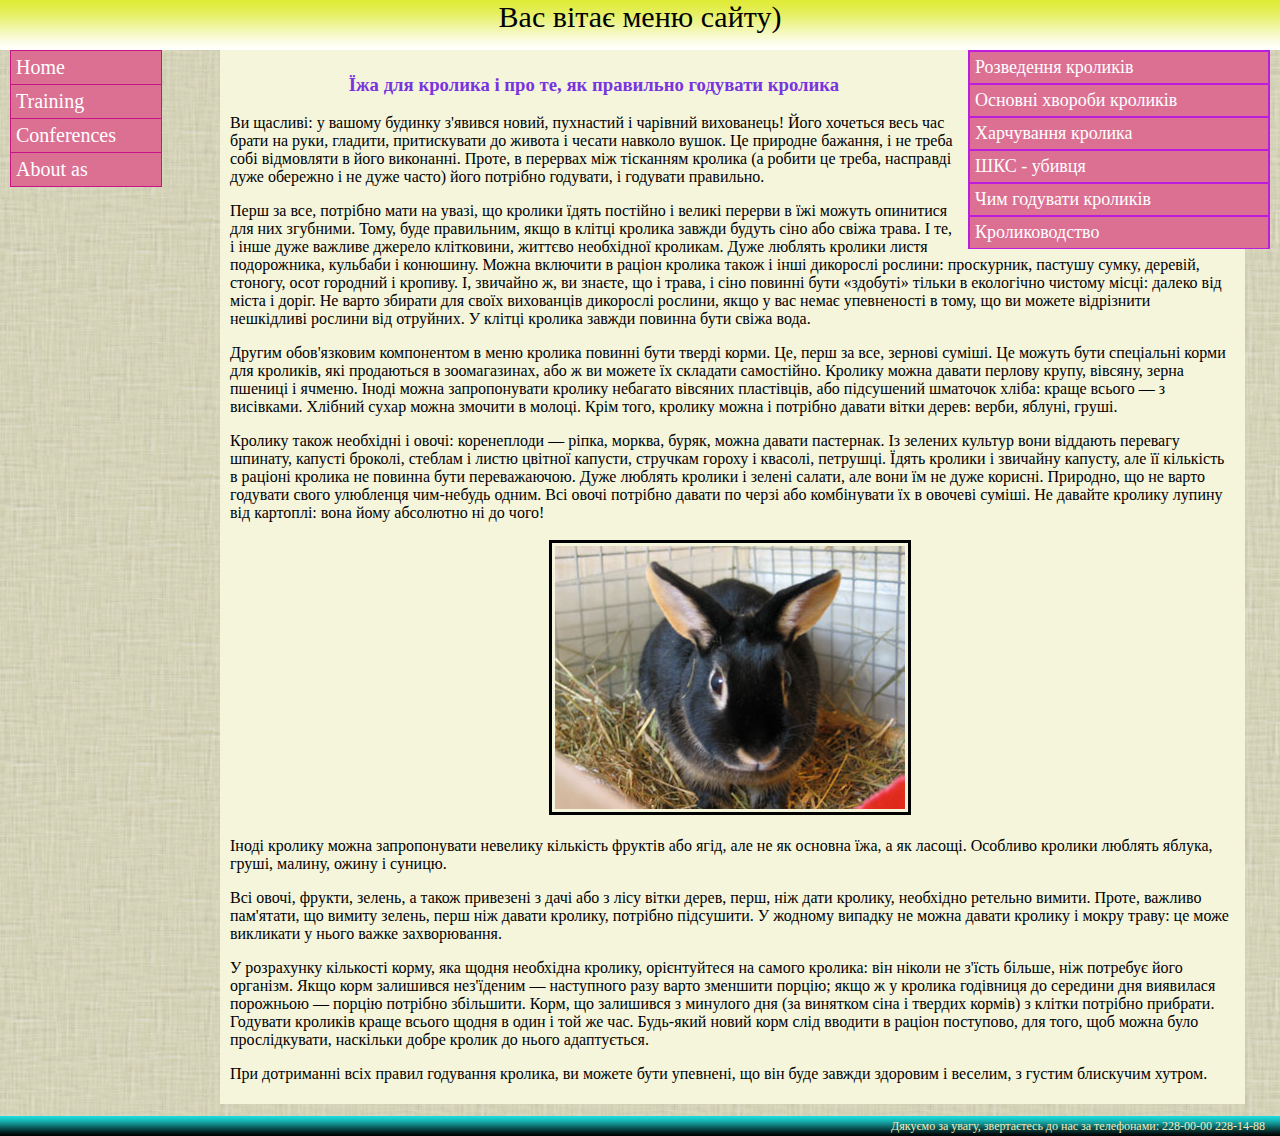
<file: index_better.html>
<!DOCTYPE html>
<html>
    <head>
        <meta charset="UTF-8">
        <title>Menu_Homework</title>
        <link href="css/main.css" rel="stylesheet" media="screen">
    </head>
    <body>
    <div id="wrapper">
        <header>Вас вітає меню сайту)</header>
        <nav>
            <ul>
                <li>
                    <a href="index.html">Home</a>
                </li>
                <li>
                    <a href="training.html">Training</a>
                </li>
                <li>
                    <a href="conferences.html">Conferences</a>
                </li>
                <li>
                    <a href="about.html">About as</a>
                </li>
            </ul>
        </nav>
        <aside>
            <ul>
                <li>
                    <a href="http://homebiznes.in.ua/biznes-z-rozvedennya-krolykiv/">Розведення кроликів</a>
                </li>
                <li>
                    <a href="http://www.fadr.msu.ru/rin/vestnic/vestnic2_01/2_9_01.htm">Основні хвороби кроликів</a>
                </li>
                <li>
                    <a href="http://www.lady.if.ua/index.php?newsid=291">Харчування кролика</a>
                </li>
                <li>
                    <a href="http://krolykdrog.ucoz.com/publ/veterinarna_medicina/zduttja_zhivota_u_krolikiv_shks_bezmovnij_vbivcja/2-1-0-7">ШКС - убивця</a>
                </li>
                <li>
                    <a href="http://a-yak.com/chim-goduvati-krolikiv/">Чим годувати кроликів</a>
                </li>
                <li>
                    <a href="http://mwob.com.ua/archive/index.php/t-1852.html">Кролиководство</a>
                </li>
            </ul>
        </aside>
        <article>
            <h3>Їжа для кролика і про те, як правильно годувати кролика</h3>
            <section>
                <p>Ви щасливі: у вашому будинку з'явився новий, пухнастий і чарівний вихованець! Його хочеться весь час брати на руки, гладити, притискувати до живота і чесати навколо вушок. Це природне бажання, і не треба собі відмовляти в його виконанні. Проте, в перервах між тісканням кролика (а робити це треба, насправді дуже обережно і не дуже часто) його потрібно годувати, і годувати правильно.</p>
                <p>Перш за все, потрібно мати на увазі, що кролики їдять постійно і великі перерви в їжі можуть опинитися для них згубними. Тому, буде правильним, якщо в клітці кролика завжди будуть сіно або свіжа трава. І те, і інше дуже важливе джерело клітковини, життєво необхідної кроликам. Дуже люблять кролики листя подорожника, кульбаби і конюшину. Можна включити в раціон кролика також і інші дикорослі рослини: проскурник, пастушу сумку, деревій, стоногу, осот городний і кропиву. І, звичайно ж, ви знаєте, що і трава, і сіно повинні бути «здобуті» тільки в екологічно чистому місці: далеко від міста і доріг. Не варто збирати для своїх вихованців дикорослі рослини, якщо у вас немає упевненості в тому, що ви можете відрізнити нешкідливі рослини від отруйних. У клітці кролика завжди повинна бути свіжа вода.</p>
                <p>Другим обов'язковим компонентом в меню кролика повинні бути тверді корми. Це, перш за все, зернові суміші. Це можуть бути спеціальні корми для кроликів, які продаються в зоомагазинах, або ж ви можете їх складати самостійно. Кролику можна давати перлову крупу, вівсяну, зерна пшениці і ячменю. Іноді можна запропонувати кролику небагато вівсяних пластівців, або підсушений шматочок хліба: краще всього — з висівками. Хлібний сухар можна змочити в молоці. Крім того, кролику можна і потрібно давати вітки дерев: верби, яблуні, груші.</p>
                <p>Кролику також необхідні і овочі: коренеплоди — ріпка, морква, буряк, можна давати пастернак. Із зелених культур вони віддають перевагу шпинату, капусті броколі, стеблам і листю цвітної капусти, стручкам гороху і квасолі, петрушці. Їдять кролики і звичайну капусту, але її кількість в раціоні кролика не повинна бути переважаючою. Дуже люблять кролики і зелені салати, але вони їм не дуже корисні. Природно, що не варто годувати свого улюбленця чим-небудь одним. Всі овочі потрібно давати по черзі або комбінувати їх в овочеві суміші. Не давайте кролику лупину від картоплі: вона йому абсолютно ні до чого!</p>
                <div align="center"> <img src="images/animal.jpg" /></div>
                <p>Іноді кролику можна запропонувати невелику кількість фруктів або ягід, але не як основна їжа, а як ласощі. Особливо кролики люблять яблука, груші, малину, ожину і суницю.</p>
                <p>Всі овочі, фрукти, зелень, а також привезені з дачі або з лісу вітки дерев, перш, ніж дати кролику, необхідно ретельно вимити. Проте, важливо пам'ятати, що вимиту зелень, перш ніж давати кролику, потрібно підсушити. У жодному випадку не можна давати кролику і мокру траву: це може викликати у нього важке захворювання.</p>
                <p>У розрахунку кількості корму, яка щодня необхідна кролику, орієнтуйтеся на самого кролика: він ніколи не з'їсть більше, ніж потребує його організм. Якщо корм залишився нез'їденим — наступного разу варто зменшити порцію; якщо ж у кролика годівниця до середини дня виявилася порожньою — порцію потрібно збільшити. Корм, що залишився з минулого дня (за винятком сіна і твердих кормів) з клітки потрібно прибрати. Годувати кроликів краще всього щодня в один і той же час. Будь-який новий корм слід вводити в раціон поступово, для того, щоб можна було прослідкувати, наскільки добре кролик до нього адаптується.</p>
                <p>При дотриманні всіх правил годування кролика, ви можете бути упевнені, що він буде завжди здоровим і веселим, з густим блискучим хутром.</p>
            </section>
        </article>
        <div class="clear"></div>
        <footer>
            <p>Дякуємо за увагу, звертаєтесь до нас за телефонами: 228-00-00 228-14-88</p>
        </footer>
    </div>
    </body>
</html>
</file>
<file: css/main.css>
body {
    margin: 0;
    padding: 0;
    background-image: url(../images/bg.jpg);
}

header {
    height: 50px;
    margin: 0 auto 0 auto;
    background-color: beige;
    background-image: url(../images/header_bg.jpg);
    color: black;
    font: 30px Verdana;
    text-align: center;
}

header p {
    margin: 0;
}

nav ul {
    background-color: PaleVioletRed;
    list-style: none;
    padding: 0;
    width: 150px;
    border: 1px solid MediumVioletRed;
    float:left;
    margin-left: 10px;
    margin-top: 0;
    font: 20px Verdana;
}

nav ul li {
    border-bottom: 1px solid MediumVioletRed;
    padding: 5px;
}

nav ul li:last-child {
    border-bottom: none;
}

nav ul li a {
    color: white;
    text-decoration: none;
}

nav ul li a:hover {
    text-decoration: underline;
}

aside ul {
    border: 1px solid #BD1CDF;
    background-color: PaleVioletRed;
    float:right;
    width: 300px;
    margin: 0 10px;
    list-style: none;
    padding: 0;
    font: 18px Verdana;
}

aside ul li {
    border: 1px solid #BD1CDF;
    padding: 5px;
}

aside ul li:last-child {
    border-bottom: none;
}

aside ul li a {
    color: white;
    text-decoration: none;
}

aside ul li a:hover {
    text-decoration: underline;
}

article {
    background-color: beige;
    width: 1000px;
    margin-left: 220px;
    outline: 0px solid blue;
    padding: 5px 15px 5px 10px;
    margine: 20px 5px;
}

article h3 {
    color:#7934DF;
    text-align: center;
    font-family: Verdana;
}

section {
    padding: 0;
    margin: 0;
}

article section img {
    width: 350px;
    height: 263px;
    margin: 2px auto;
    border: 3px solid #000000;
    padding: 3px;
    align-self: center;
}

footer {
    height: 20px;
    background-image: url(../images/footer.png);
}

footer p {
    padding: 3px 15px 0 0;
    text-align: right;
    font: 12px Verdana;
    color: #F6EBBC;
}

#advertisment {
    position: fixed;
    bottom: 0;
    left: 0
}

.clear {
    clear: both;
}
</file>
